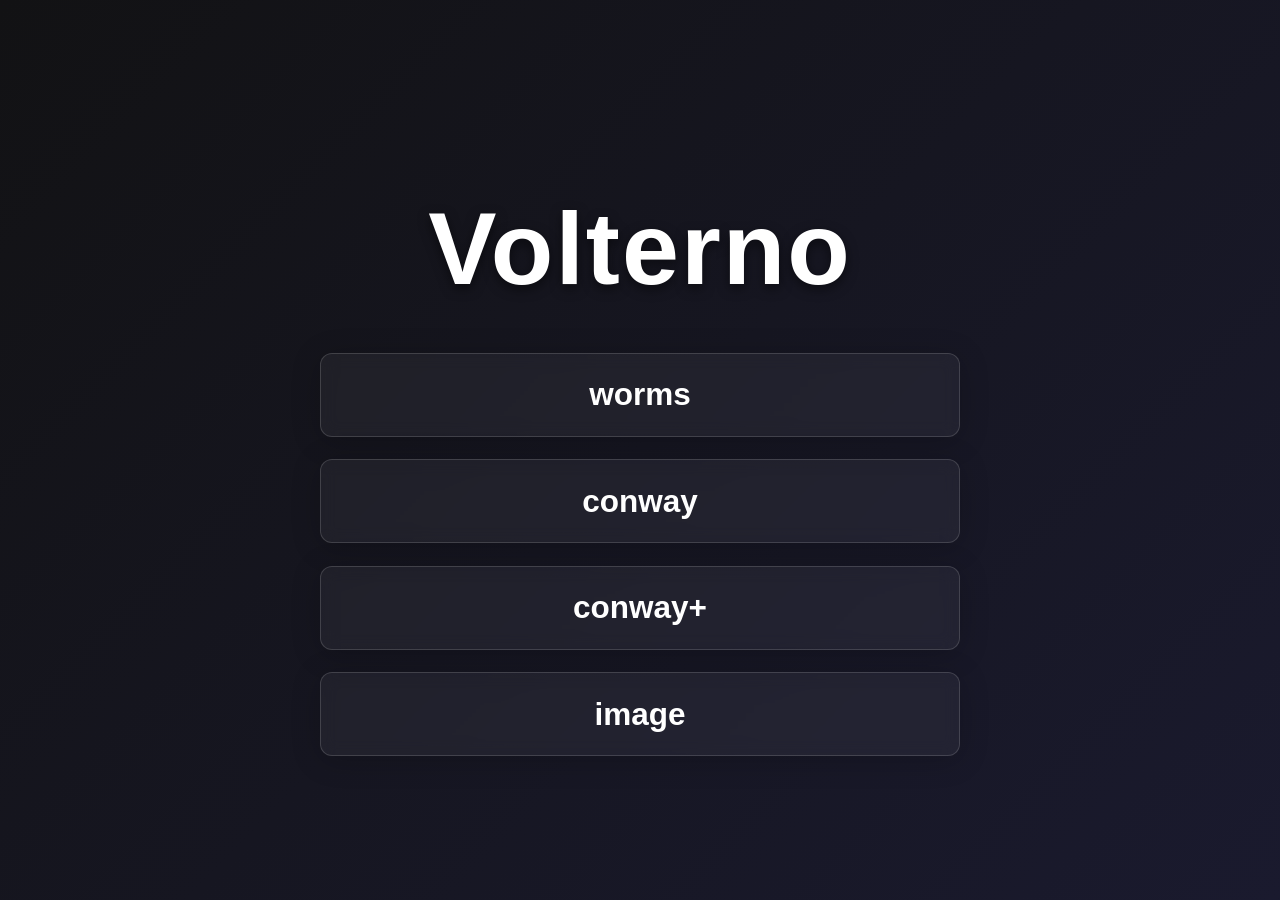
<file: old/index.html>
<!DOCTYPE html>
<html lang="en">
    <head>
        <link rel="stylesheet" href="style.css">
    </head>
    
    <body>
        
        <h1>Volterno</h1>
        <a href="http://localhost:8080/worms"><button>worms</button></a>
        <a href="http://localhost:8080/conway"><button>conway</button></a>
        <a href="http://localhost:8080/conway+"><button>conway+</button></a>
        <a href="http://localhost:8080/volt"><button>image</button></a>
  
    </body>

</html>
</file>
<file: old/style.css>
/* Reset and center everything on the screen */
body {
    margin: 0;
    padding: 0;
    width: 100vw;
    height: 100vh;
    display: flex;
    flex-direction: column;
    justify-content: center;
    align-items: center;
    background: linear-gradient(135deg, #121214, #1a1a2e);
    font-family: -apple-system, BlinkMacSystemFont, "Segoe UI", Roboto, sans-serif;
    color: #ffffff;
    box-sizing: border-box;
}

/* Style the <h1> title */
h1 {
    font-size: 8vw; /* Scales directly with the width of the screen */
    margin-bottom: 5vh; /* Responsive vertical spacing */
    letter-spacing: 2px;
    text-shadow: 0 4px 12px rgba(0, 0, 0, 0.5);
}

/* Ensure the anchor tags stack cleanly */
a {
    display: block;
    width: 100%;
    max-width: 50vw; /* Keeps buttons from getting absurdly wide on desktop */
    margin-bottom: 2.5vh; /* Responsive vertical gap between buttons */
    text-decoration: none;
}

/* Style the buttons to look modern and fill their wrappers */
button {
    width: 100%;
    padding: 2.5vh 0; /* Vertical padding scales with screen height */
    font-size: 3.5vh;  /* Text scales smoothly with screen height */
    font-weight: 600;
    color: #ffffff;
    background: rgba(255, 255, 255, 0.05);
    border: 1px solid rgba(255, 255, 255, 0.15);
    border-radius: 12px;
    cursor: pointer;
    backdrop-filter: blur(8px); /* Classy glass effect */
    transition: all 0.3s ease;
    box-shadow: 0 4px 30px rgba(0, 0, 0, 0.2);
}

/* Smooth hover and focus animations */
button:hover {
    background: rgba(255, 255, 255, 0.15);
    border-color: rgba(255, 255, 255, 0.3);
    transform: translateY(-2px);
    box-shadow: 0 6px 40px rgba(255, 255, 255, 0.05);
}

button:active {
    transform: translateY(1px);
}
</file>
